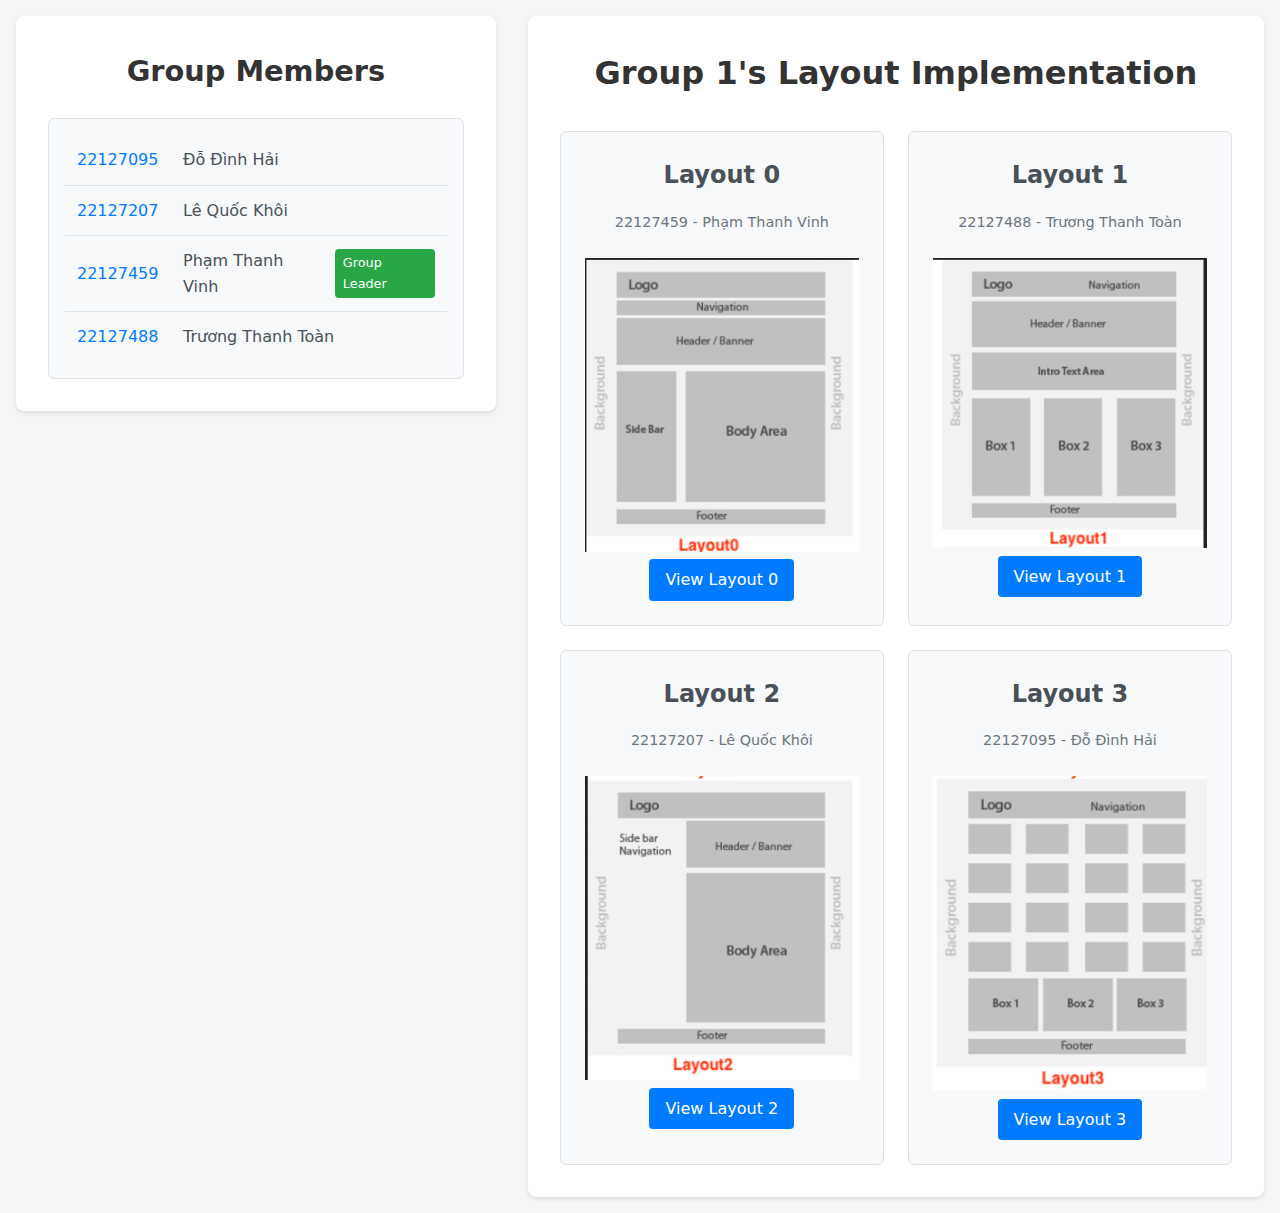
<file: lab-css-layout/index.html>
<!DOCTYPE html>
<html lang="en">
<head>
    <meta charset="UTF-8">
    <meta name="viewport" content="width=device-width, initial-scale=1.0">
    <title>Group 01 - Layout</title>
    <link rel="stylesheet" href="styles.css">
</head>
<body>

    <div class="team-section">
        <h1>Group Members</h1>
        <ul class="member-list">
            <li class="member-item">
                <span class="member-id">22127095</span>
                <span class="member-name">Đỗ Đình Hải</span>
            </li>
            <li class="member-item">
                <span class="member-id">22127207</span>
                <span class="member-name">Lê Quốc Khôi</span>
            </li>
            <li class="member-item">
                <span class="member-id">22127459</span>
                <span class="member-name">Phạm Thanh Vinh</span>
                <span class="leader-badge">Group Leader</span>
            </li>
            <li class="member-item">
                <span class="member-id">22127488</span>
                <span class="member-name">Trương Thanh Toàn</span>
            </li>
            
        </ul>
    </div>

    <div class="container">

        <h1>Group 1's Layout Implementation</h1>
        
        <div class="layout-grid">
            <div class="layout-card">
                <h2>Layout 0</h2>
                <p>22127459 - Phạm Thanh Vinh</p>
                <img src="./assets/layout0.png" alt="">
                <a href="./layout0/index.html" class="btn">View Layout 0</a>
            </div>

            <div class="layout-card">
                <h2>Layout 1</h2>
                <p>22127488 - Trương Thanh Toàn</p>
                <img src="./assets/layout1.png" alt="">
                <a href="https://ketamean.github.io/csc13008-lab-w4/CSS-layout/" class="btn">View Layout 1</a>
            </div>

            <div class="layout-card">
                <h2>Layout 2</h2>
                <p>22127207 - Lê Quốc Khôi</p>
                <img src="./assets/layout2.png" alt="">
                <a href="https://kraito903.github.io/lab-web-week4-ttbhanh/" class="btn">View Layout 2</a>
            </div>

            <div class="layout-card">
                <h2>Layout 3</h2>
                <p>22127095 - Đỗ Đình Hải</p>
                <img src="./assets/layout3.png" alt="">
                <a href="https://sunflowerformylove.github.io/Web-dev/" class="btn">View Layout 3</a>
            </div>

        </div>
    </div>
</body>
</html>
</file>
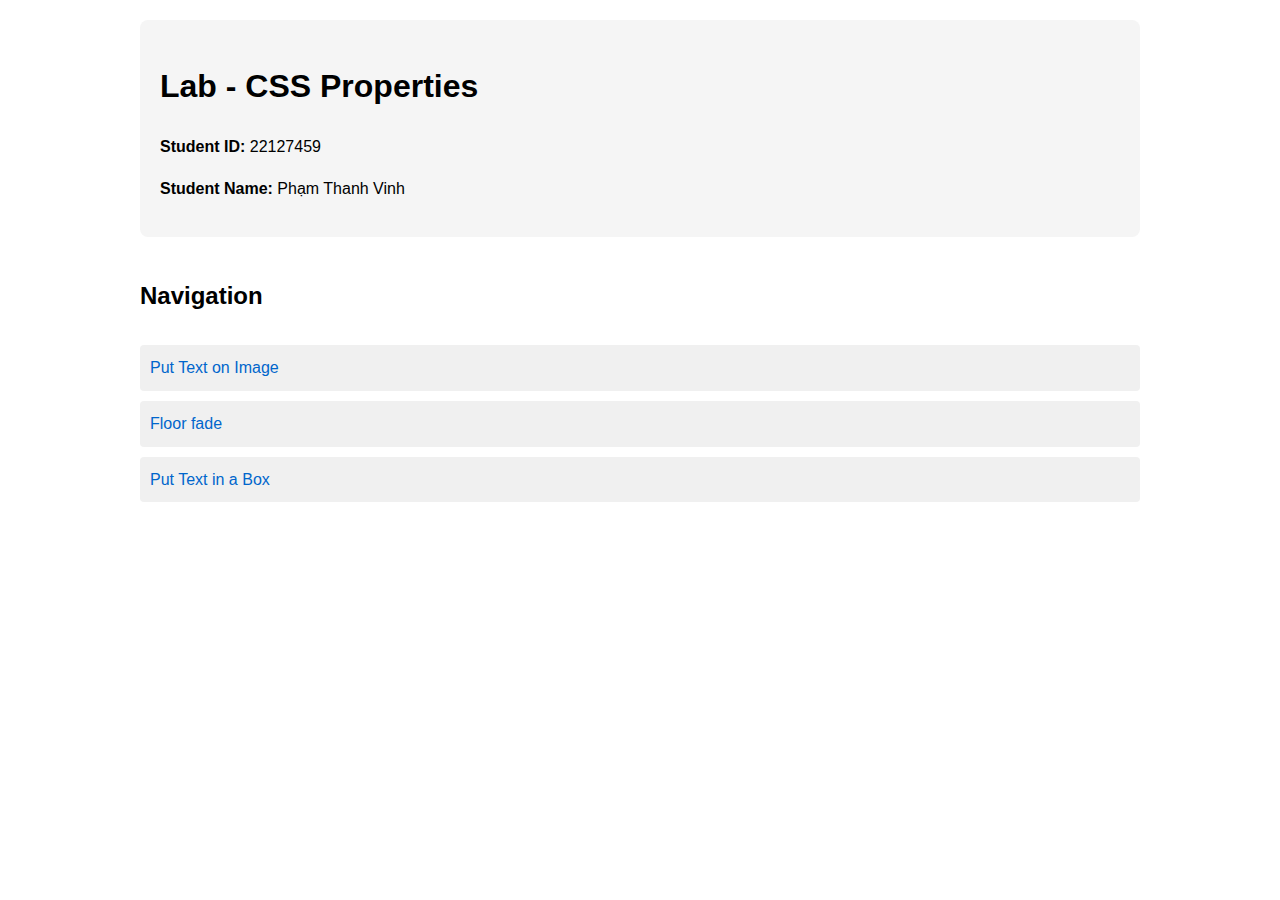
<file: lab-css-properties/index.html>
<!DOCTYPE html>
<html lang="en">
<head>
    <meta charset="UTF-8">
    <meta name="viewport" content="width=device-width, initial-scale=1.0">
    <title>22127459 - CSS Properties</title>
    <link rel="stylesheet" href="styles.css">
</head>
<body>
    <div class="student-info">
        <h1>Lab - CSS Properties</h1>
        <p><strong>Student ID:</strong> 22127459</p>
        <p><strong>Student Name:</strong> Phạm Thanh Vinh</p>
    </div>

    <div class="navigation">
        <h2>Navigation</h2>
        <a href="./textOnImage/index.html">Put Text on Image</a>
        <a href="./floorFade/index.html">Floor fade</a>
        <a href="./textInBox/index.html">Put Text in a Box</a>
    </div>
</body>
</html>
</file>
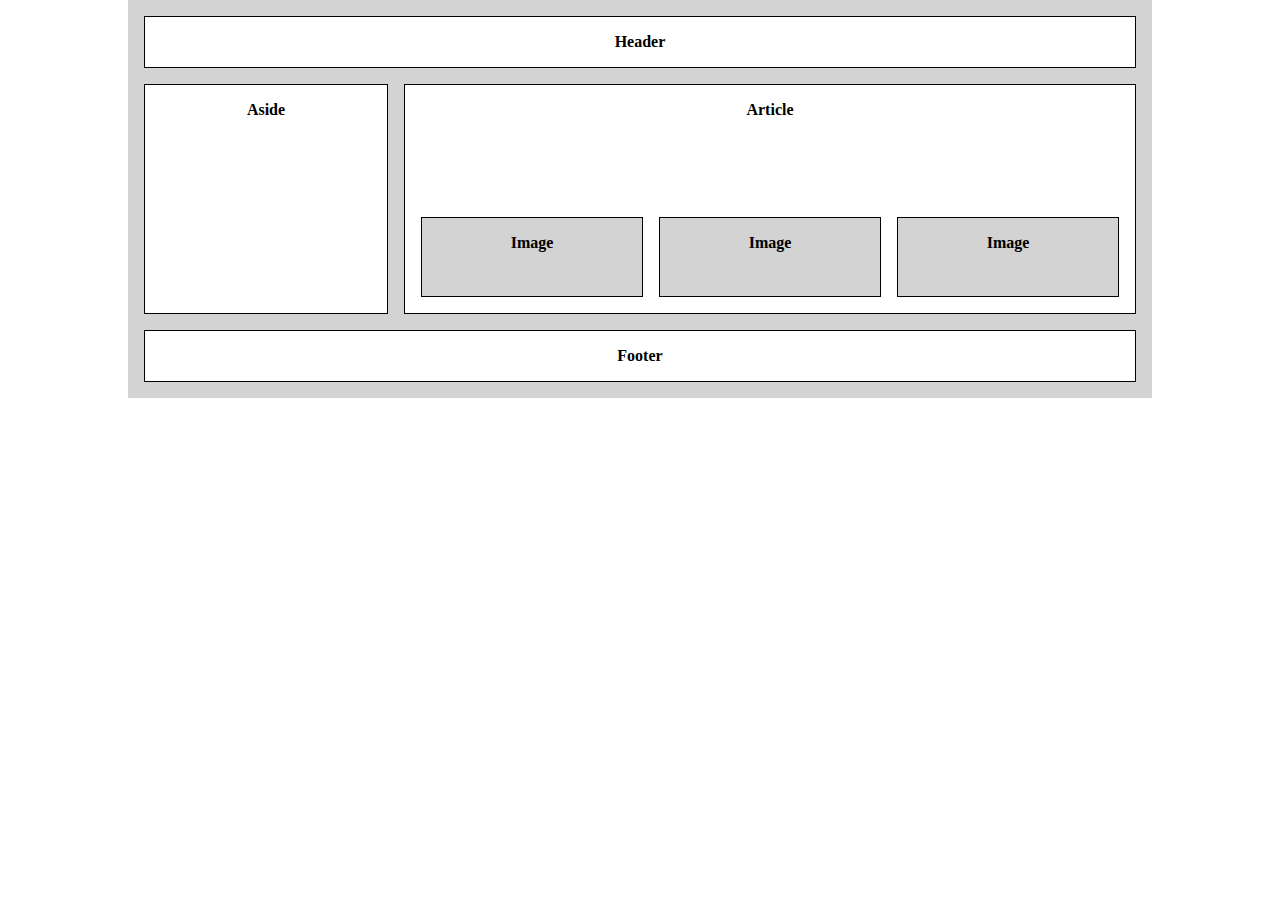
<file: playground/index.html>
<!DOCTYPE html>
<html lang="en">
  <head>
    <meta charset="UTF-8" />
    <meta name="viewport" content="width=device-width, initial-scale=1.0" />
    <title>Practice</title>
    <link rel="stylesheet" href="style.css" />
    <!-- <link rel="stylesheet" href="flex.css" /> -->
    <link rel="stylesheet" href="grid.css" />
    <!-- <link rel="stylesheet" href="float.css" /> -->
  </head>
  <body>
    <div class="container">
      <header>Header</header>
      <main>
        <aside>Aside</aside>
        <article>
          Article
          <div class="image-container">
            <div class="image-box">Image</div>
            <div class="image-box">Image</div>
            <div class="image-box">Image</div>
          </div>
        </article>
      </main>
      <footer>Footer</footer>
    </div>
  </body>
</html>
</file>
<file: lab-css-layout/styles.css>
* {
  margin: 0;
  padding: 0;
  box-sizing: border-box;
}

body {
  font-family: system-ui, -apple-system, BlinkMacSystemFont, 'Segoe UI', Roboto, sans-serif;
  line-height: 1.6;
  padding: 1rem;
  display: flex;
  justify-content: space-between;
  width: 100vw;
  gap: 2rem;
  background-color: #f5f5f5;
}

.team-section {
  background-color: white;
  padding: 2rem;
  border-radius: 8px;
  box-shadow: 0 2px 4px rgba(0,0,0,0.1);
  margin-bottom: 2rem;
  height: fit-content;
}

.team-section h1 {
  color: #333;
  margin-bottom: 1.5rem;
  text-align: center;
  font-size: 1.8rem;
}

.member-list {
  list-style: none;
  padding: 1rem;
  background-color: #f8f9fa;
  border-radius: 6px;
  border: 1px solid #dee2e6;
}

.member-item {
  padding: 0.75rem;
  border-bottom: 1px solid #dee2e6;
  display: flex;
  align-items: center;
  gap: 1rem;
}

.member-item:last-child {
  border-bottom: none;
}

.member-id {
  color: #007bff;
  font-weight: 500;
  min-width: 90px;
}

.member-name {
  color: #495057;
  /* min-width: 160px; */
  flex-grow: 1;
}

.leader-badge {
  background-color: #28a745;
  color: white;
  padding: 0.25rem 0.5rem;
  border-radius: 4px;
  font-size: 0.8rem;
}

.container {
  background-color: white;
  width: 60%;
  padding: 2rem;
  border-radius: 8px;
  box-shadow: 0 2px 4px rgba(0,0,0,0.1);
}

h1 {
  color: #333;
  margin-bottom: 1.5rem;
  text-align: center;
}

.layout-grid {
  display: grid;
  grid-template-columns: 1fr 1fr;
  gap: 1.5rem;
  margin-top: 2rem;
}

.layout-card {
  background-color: #f8f9fa;
  border: 1px solid #dee2e6;
  border-radius: 6px;
  padding: 1.5rem;
  text-align: center;
  transition: transform 0.2s ease-in-out;
}

img {
  width: 100%;
}

.layout-card:hover {
  transform: translateY(-5px);
}

.layout-card h2 {
  color: #495057;
  margin-bottom: 1rem;
}

.layout-card p {
  color: #6c757d;
  margin-bottom: 1.5rem;
  font-size: 0.9rem;
}

.btn {
  display: inline-block;
  padding: 0.5rem 1rem;
  background-color: #007bff;
  color: white;
  text-decoration: none;
  border-radius: 4px;
  transition: background-color 0.2s ease-in-out;
}

.btn:hover {
  background-color: #0056b3;
}
</file>
<file: lab-css-properties/styles.css>
body {
  font-family: Arial, sans-serif;
  max-width: 1000px;
  margin: 0 auto;
  padding: 20px;
  line-height: 1.6;
}
.student-info {
  background-color: #f5f5f5;
  padding: 20px;
  border-radius: 8px;
  margin-bottom: 20px;
}
.navigation {
  display: flex;
  flex-direction: column;
  gap: 10px;
}
a {
  color: #0066cc;
  text-decoration: none;
  padding: 10px;
  background-color: #f0f0f0;
  border-radius: 4px;
  transition: background-color 0.2s;
}
a:hover {
  background-color: #e0e0e0;
}
</file>
<file: playground/style.css>
.container {
  padding: 1rem;
  background-color: lightgray;
}

* {
  box-sizing: border-box;
}

header,
aside,
article,
footer {
  box-sizing: border-box;
  background-color: white;
  text-align: center;
  font-weight: bold;
  padding: 1rem;
  border: 1px solid black;
}

.image-box {
  background-color: lightgray;
  padding: 1rem;
  height: 5rem;
  border: 1px solid black;
}
</file>
<file: playground/flex.css>
body {
  margin: 0;
}

.container {
  width: 80%;
  margin: 0 auto;
}

main {
  display: flex;
  gap: 1rem;
  padding: 1rem 0;
}

aside {
  flex: 1;
}

article {
  flex: 3;
  min-height: 400px;
  display: flex;
  flex-direction: column;
  justify-content: space-between;
}

.image-container {
  display: flex;
  gap: 1rem;
}

.image-box {
  flex: 1;
  padding: 1rem;
  border: 1px solid black;
}
</file>
<file: playground/grid.css>
body {
  margin: 0;
}

.container {
  width: 80%;
  margin: 0 auto;
}

main {
  display: grid;
  grid-template-columns: 1fr 3fr;
  gap: 1rem;
  padding: 1rem 0;
}

aside {
  padding: 1rem;
}

article {
  display: grid;
  grid-template-rows: 1fr 9fr;
  gap: 1rem;
}

.image-container {
  display: grid;
  grid-template-columns: 1fr 1fr 1fr;
  gap: 1rem;
  align-self: end;
}

.image-box {
  padding: 1rem;
  border: 1px solid black;
}
</file>
<file: playground/float.css>
aside {
  float: left;
  width: 30%;
  min-height: 400px;
}

article {
  float: right;
  width: calc(100% - 30% - 1rem);
  min-height: 400px;
  position: relative;
}

footer {
  clear: both;
}

main {
  margin: 1rem 0;
  overflow: auto;
}

.image-container {
  overflow: auto;
  position: absolute;
  left: 1rem;
  bottom: 1rem;
  width: calc(100% - 2rem);
  box-sizing: border-box;
}

.image-box {
  float: left;
  margin-right: 1rem;
  width: calc((100% - 2rem) / 3);
}

.image-box:last-child {
  margin-right: 0;
}
</file>
